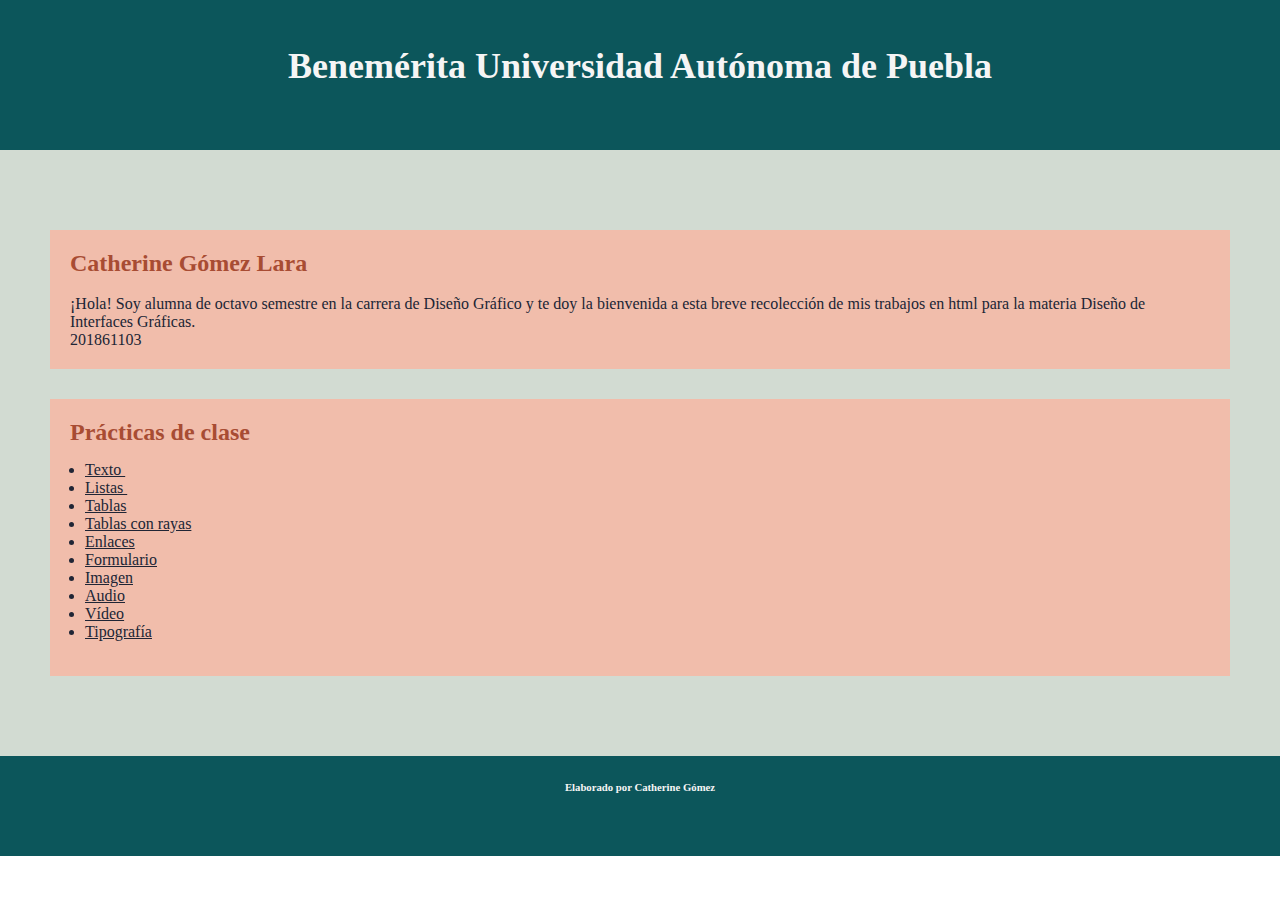
<file: index.html>
<!doctype html>
<html>
<head>
	<meta charset="UTF-8">
	<title>Catherine Gómez Lara</title>
	<!--
	**************
	NRC:30557
	Diseño de Interfaces
	Matrícula: 201861103
	Gómez Lara Catherine
	**************
	-->
<link href="../CSS/estilo_tablas.css" rel="stylesheet" type="text/css">
<link href="CSS/estilo_tablas.css" rel="stylesheet" type="text/css">
</head>

<body>
	<header>
	<h1>Benemérita Universidad Autónoma de Puebla</h1>
	</header>
	<main>
		<section>
			<h2>Catherine Gómez Lara</h2>
			<p>&nbsp;</p>
			<p>¡Hola! Soy alumna de octavo semestre en la carrera de Diseño Gráfico y te doy la bienvenida a esta breve recolección de mis trabajos en html para la materia Diseño de Interfaces Gráficas.
			</p>
<p>201861103</p>
		</section>
		<section>
			<h2>Prácticas de clase</h2>
			<!--Comentario 1: Agregar listas de enlaces de las practicas-->
			<ul>
    <li><a href="html/Estilos de texto.html">Texto&nbsp;</a></li>
    <li><a href="html/Listas.html">Listas&nbsp;</a></li>
    <li><a href="html/Tablas.html">Tablas</a></li>
	<li><a href="html/Tablas_rayas.html">Tablas con rayas</a></li>
	 <li><a href="html/Enlaces.html">Enlaces</a></li>
	<li><a href="html/Formularios.html">Formulario</a></li>
	<li><a href="html/Enlace_imagenes.html">Imagen</a></li>
    <li><a href="html/Audio.html">Audio</a></li>
    <li><a href="html/Video.html">Vídeo</a></li>
	<li><a href="html/Tipografia.html">Tipografía</a></li>
	</ul>
		</section>
	</main>
	<footer>
	  <h6>Elaborado por Catherine Gómez</h6>
</footer>
</body>
</html>
</file>
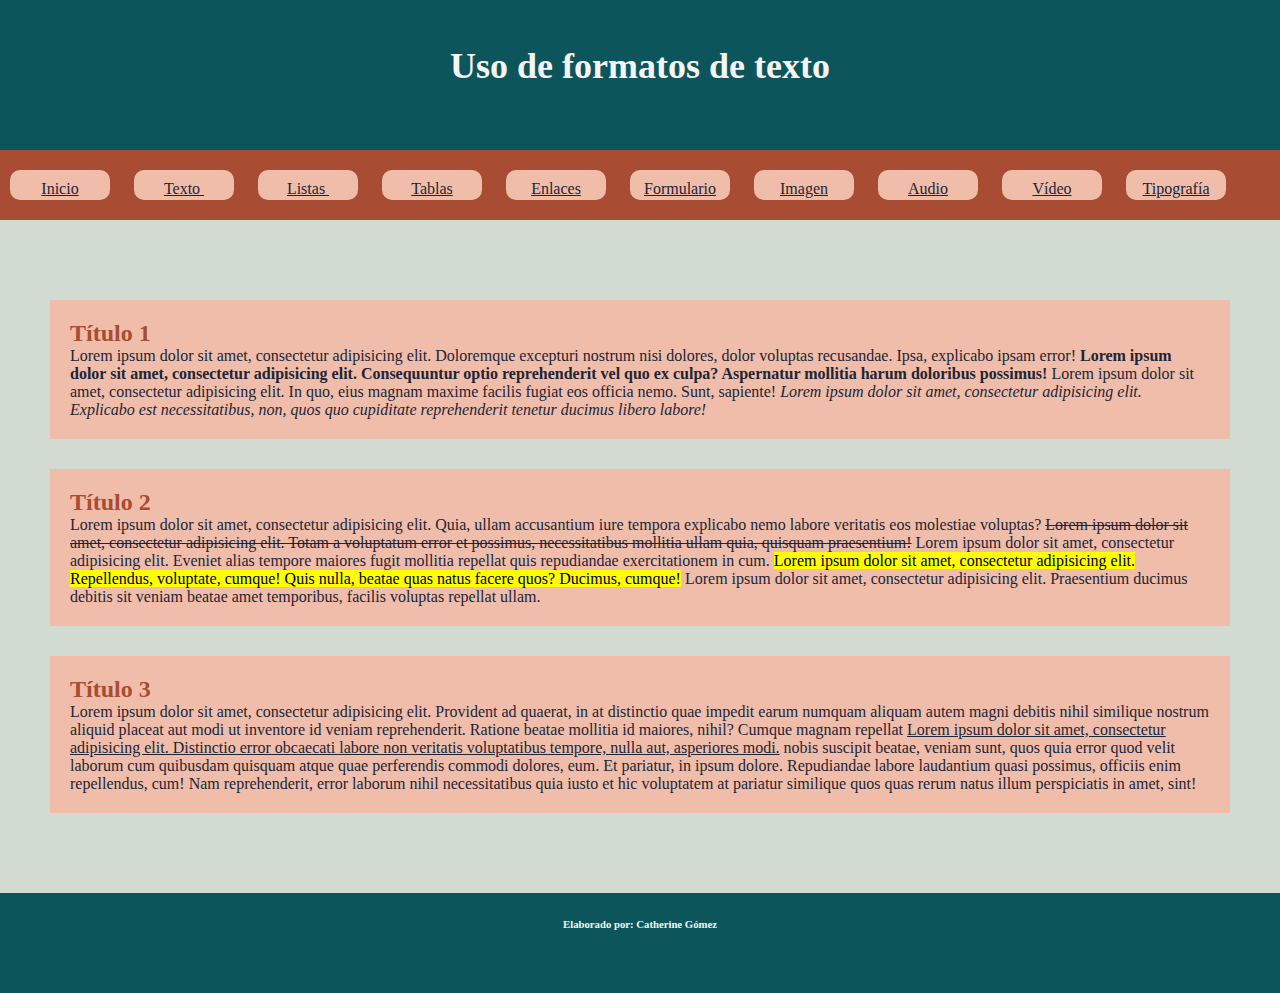
<file: html/Estilos de texto.html>
<!doctype html>
<html>
<head>
<meta charset="UTF-8">
<title>Formatos de texto</title>
	<!--
	RC:30557
	Diseño de Interfaces
	Matrícula: 201861103
	Gómez Lara Catherine
	**************
	-->
<link href="../CSS/estilo_tablas.css" rel="stylesheet" type="text/css">
</head>

<body>
	<header>
		<h1 style="color: #f5f5f5;"> Uso de formatos de texto</h1>
		</header>
		<nav>
	<ul>
	<li><a href="../index.html">Inicio</a></li>
    <li><a href="Estilos de texto.html">Texto&nbsp;</a></li>
    <li><a href="Listas.html">Listas&nbsp;</a></li>
    <li><a href="Tablas.html">Tablas</a></li>
	 <li><a href="Enlaces.html">Enlaces</a></li>
	<li><a href="Formularios.html">Formulario</a></li>
	<li><a href="Enlace_imagenes.html">Imagen</a></li>
    <li><a href="Audio.html">Audio</a></li>
    <li><a href="Video.html">Vídeo</a></li>
	<li><a href="Tipografia.html">Tipografía</a></li>
	</ul>
	</nav>
		<main>
			<section> 
				<h2> Título 1</h2>
				<p>Lorem ipsum dolor sit amet, consectetur adipisicing elit. Doloremque excepturi nostrum nisi dolores, dolor voluptas recusandae. Ipsa, explicabo ipsam error!
				<b> Lorem ipsum dolor sit amet, consectetur adipisicing elit. Consequuntur optio reprehenderit vel quo ex culpa? Aspernatur mollitia harum doloribus possimus!</b> Lorem ipsum dolor sit amet, consectetur adipisicing elit. In quo, eius magnam maxime facilis fugiat eos officia nemo. Sunt, sapiente!
				<i>Lorem ipsum dolor sit amet, consectetur adipisicing elit. Explicabo est necessitatibus, non, quos quo cupiditate reprehenderit tenetur ducimus libero labore!</i>
				</p>
			</section>
			<section>
				<h2> Título 2</h2>
				<p>Lorem ipsum dolor sit amet, consectetur adipisicing elit. Quia, ullam accusantium iure tempora explicabo nemo labore veritatis eos molestiae voluptas?
				<del>Lorem ipsum dolor sit amet, consectetur adipisicing elit. Totam a voluptatum error et possimus, necessitatibus mollitia ullam quia, quisquam praesentium!</del> Lorem ipsum dolor sit amet, consectetur adipisicing elit. Eveniet alias tempore maiores fugit mollitia repellat quis repudiandae exercitationem in cum.
				<mark>Lorem ipsum dolor sit amet, consectetur adipisicing elit. Repellendus, voluptate, cumque! Quis nulla, beatae quas natus facere quos? Ducimus, cumque!</mark> Lorem ipsum dolor sit amet, consectetur adipisicing elit. Praesentium ducimus debitis sit veniam beatae amet temporibus, facilis voluptas repellat ullam.
				</p>
			</section>
			<section>
			<h2>Título 3</h2>
			<p> Lorem ipsum dolor sit amet, consectetur adipisicing elit. Provident ad quaerat, in at distinctio quae impedit earum numquam aliquam autem magni debitis nihil similique nostrum aliquid placeat aut modi ut inventore id veniam reprehenderit. Ratione beatae mollitia id maiores, nihil? Cumque magnam repellat <u>Lorem ipsum dolor sit amet, consectetur adipisicing elit. Distinctio error obcaecati labore non veritatis voluptatibus tempore, nulla aut, asperiores modi.</u> nobis suscipit beatae, veniam sunt, quos quia error quod velit laborum cum quibusdam quisquam atque quae perferendis commodi dolores, eum. Et pariatur, in ipsum dolore. Repudiandae labore laudantium quasi possimus, officiis enim repellendus, cum! Nam reprehenderit, error laborum nihil necessitatibus quia iusto et hic voluptatem at pariatur similique quos quas rerum natus illum perspiciatis in amet, sint!</p>
			</section>
	</main>
	<footer>
	<h6>Elaborado por: Catherine Gómez </h6>
	</footer>
</body>
</html>
</file>
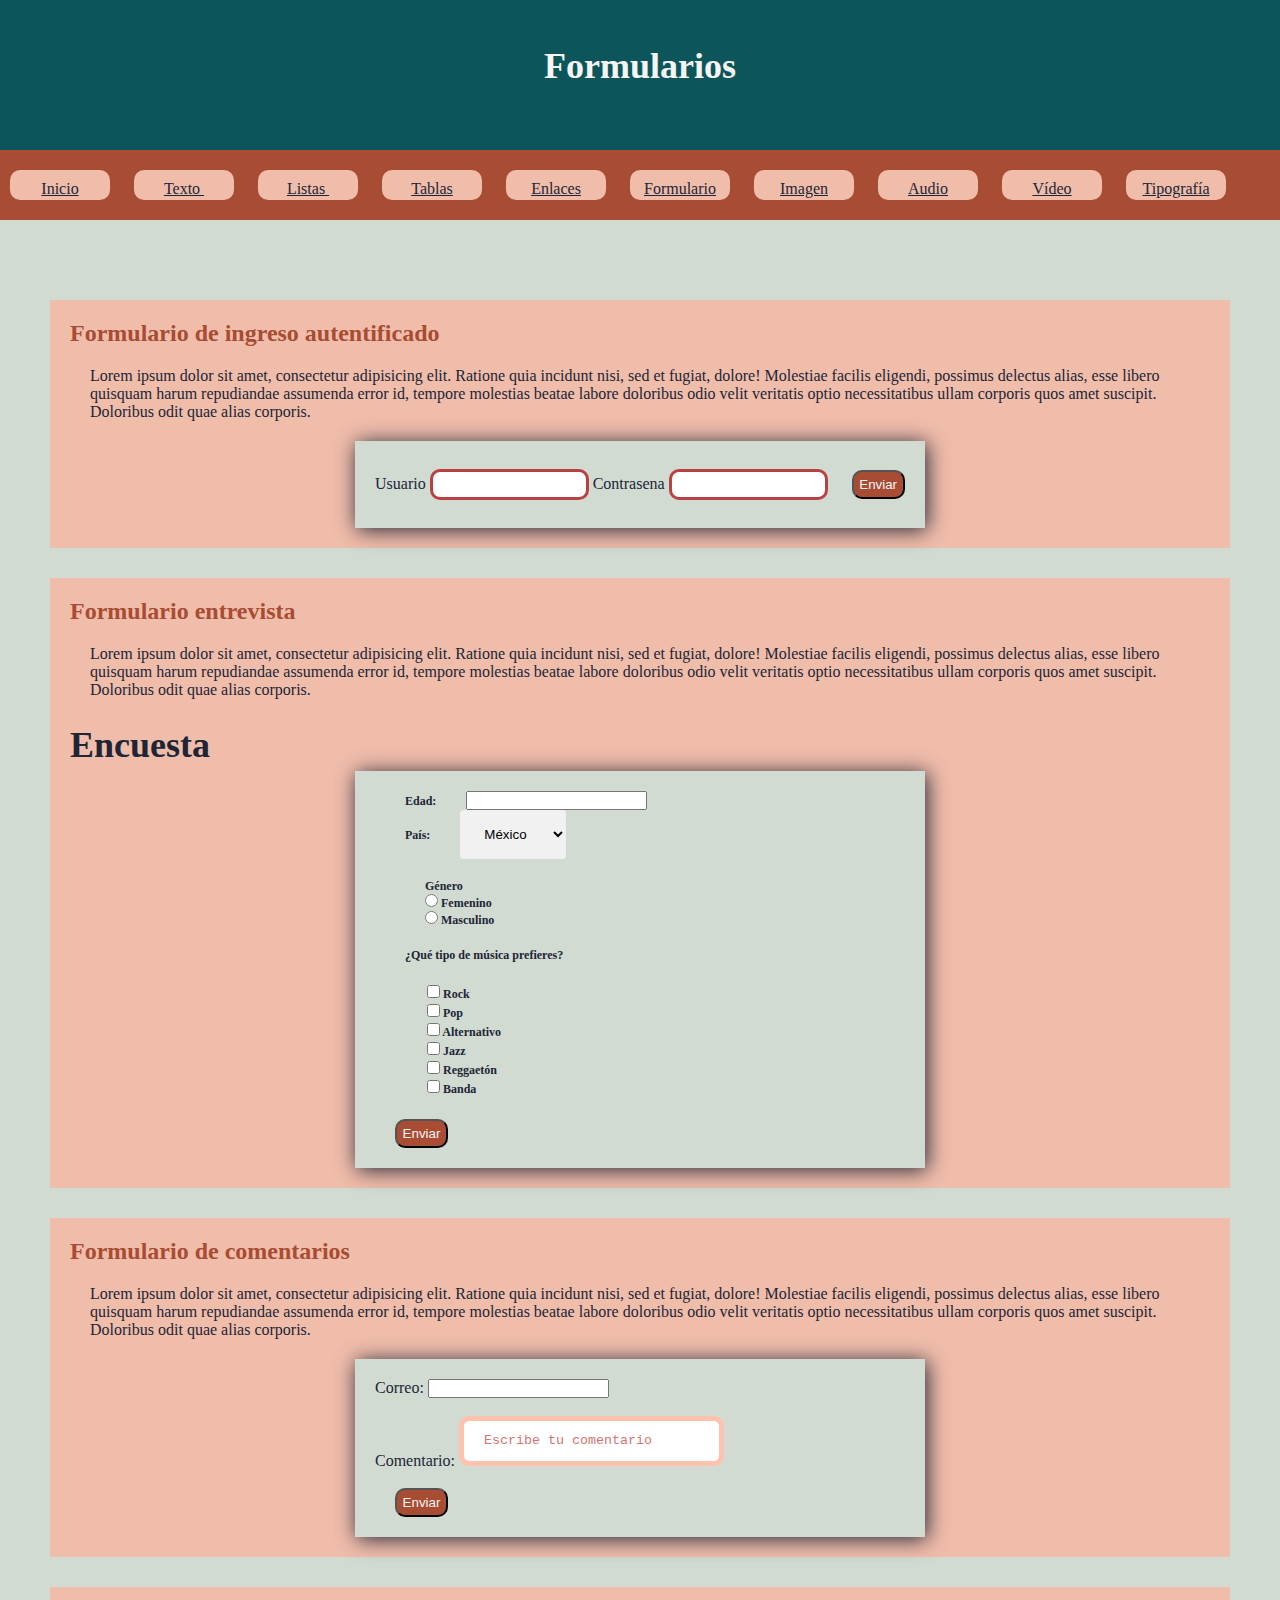
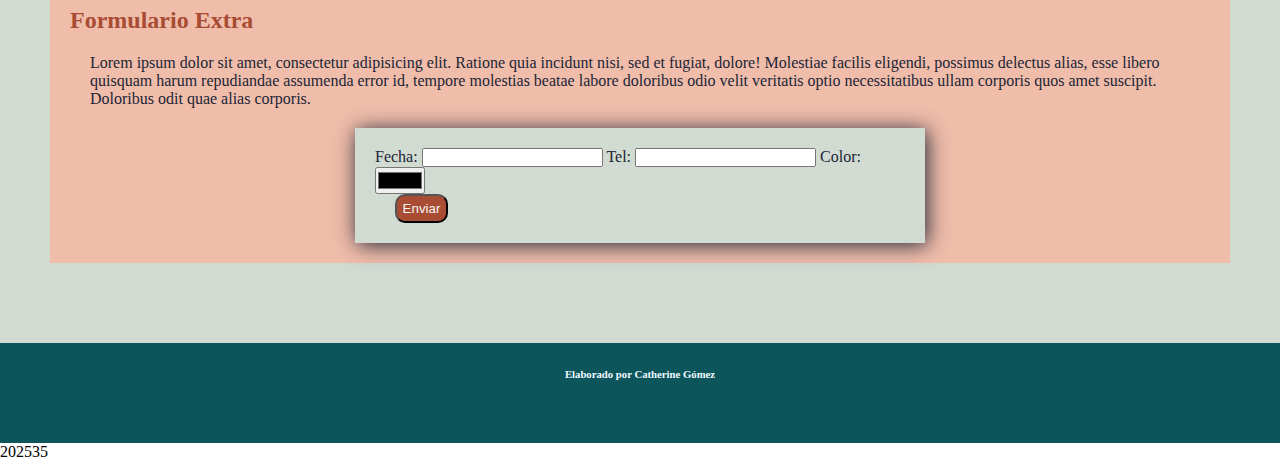
<file: html/Formularios.html>
<!doctype html>
<html>
<head>
<meta charset="UTF-8">
<title>Documento sin título</title>
<link href="../CSS/estilo_formularios.css" rel="stylesheet" type="text/css">
</head>

<body>
<header>
  <h1>Formularios</h1>
</header>
<nav>
  <ul>
    <li><a href="../index.html">Inicio</a></li>
    <li><a href="Estilos de texto.html">Texto&nbsp;</a></li>
    <li><a href="Listas.html">Listas&nbsp;</a></li>
    <li><a href="Tablas.html">Tablas</a></li>
	 <li><a href="Enlaces.html">Enlaces</a></li>
	<li><a href="Formularios.html">Formulario</a></li>
	<li><a href="Enlace_imagenes.html">Imagen</a></li>
    <li><a href="Audio.html">Audio</a></li>
    <li><a href="Video.html">Vídeo</a></li>
	<li><a href="Tipografia.html">Tipografía</a></li>
  </ul>
</nav>
<main>
  <section>
    <h2>Formulario de ingreso autentificado</h2>
    <p>Lorem ipsum dolor sit amet, consectetur adipisicing elit. Ratione quia incidunt nisi, sed et fugiat, dolore! Molestiae facilis eligendi, possimus delectus alias, esse libero quisquam harum repudiandae assumenda error id, tempore molestias beatae labore doloribus odio velit veritatis optio necessitatibus ullam corporis quos amet suscipit. Doloribus odit quae alias corporis.</p>
	  <form action="Procesamiento.html">
	  	<label>Usuario</label>
		  <input type="text" id="usuario" name="usuario">
		  <label>Contrasena</label>
		  <input type="password" id="contrasena" name="contrasena">
		  <input type="submit" value="Enviar">
	  </form>
  </section>
  <section>
    <h2>Formulario entrevista</h2>
    <p>Lorem ipsum dolor sit amet, consectetur adipisicing elit. Ratione quia incidunt nisi, sed et fugiat, dolore! Molestiae facilis eligendi, possimus delectus alias, esse libero quisquam harum repudiandae assumenda error id, tempore molestias beatae labore doloribus odio velit veritatis optio necessitatibus ullam corporis quos amet suscipit. Doloribus odit quae alias corporis.</p>
	  <h3>Encuesta</h3>
    <form id="form1" name="form1" method="post" action="Procesamiento.html">
      <label for="number">Edad:</label>
      <input name="number" type="number" id="number" min="18">
		<br><br>
		<label for="select">País:</label>
      <select name="select" id="select">
          <option>México</option>
          <option>España</option>
          <option>Estados Unidos</option>
          <option>Perú</option>
          <option>Italia</option>
        </select>
		<br>
        <p><label>Género</label>
		  <br>
		  <label>
          <input type="radio" name="G&eacute;nero" value="Femenino" id="Geacutenero_0">
        Femenino</label>
        <br>
        <label>
          <input type="radio" name="G&eacute;nero" value="Masculino" id="Geacutenero_1">
          Masculino</label>
			</p>
        <br>
		<label>¿Qué tipo de música prefieres?</label>
        <table width="200">
          <tr>
            <td><label>
              <input type="checkbox" name="Música" value="casilla de verificación " id="Muacutesica_0">
              Rock</label></td>
          </tr>
          <tr>
            <td><label>
              <input type="checkbox" name="Música" value="casilla de verificación " id="Muacutesica_1">
              Pop</label></td>
          </tr>
          <tr>
            <td><label>
              <input type="checkbox" name="Música" value="Alternativo" id="Muacutesica_2">
              Alternativo</label></td>
          </tr>
          <tr>
            <td><label>
              <input type="checkbox" name="Música" value="Jazz" id="Muacutesica_3">
              Jazz</label></td>
          </tr>
          <tr>
            <td><label>
              <input type="checkbox" name="Música" value="Reggaetón" id="Muacutesica_4">
              Reggaetón</label></td>
          </tr>
          <tr>
            <td><label>
              <input type="checkbox" name="Música" value="Banda" id="Muacutesica_5">
              Banda</label></td>
          </tr>
        </table>
        <input type="submit" value="Enviar">
    </form>
  </section>
  <section>
    <h2>Formulario de comentarios</h2>
    <p>Lorem ipsum dolor sit amet, consectetur adipisicing elit. Ratione quia incidunt nisi, sed et fugiat, dolore! Molestiae facilis eligendi, possimus delectus alias, esse libero quisquam harum repudiandae assumenda error id, tempore molestias beatae labore doloribus odio velit veritatis optio necessitatibus ullam corporis quos amet suscipit. Doloribus odit quae alias corporis.</p>
	  <form action="Procesamiento.html">
    <label for="email">Correo:</label>
    <input type="email" name="email" id="email">
	  <br><br>
    <label for="textarea">Comentario:</label>
    <textarea name="textarea" cols="20" rows="5" maxlength="50" id="textarea">Escribe tu comentario</textarea>
	  <br><br>
    <input type="submit" name="submit" id="submit" value="Enviar">
	  </form>
  </section>
  <section>
    <h2>Formulario Extra&nbsp;</h2>
    <p>Lorem ipsum dolor sit amet, consectetur adipisicing elit. Ratione quia incidunt nisi, sed et fugiat, dolore! Molestiae facilis eligendi, possimus delectus alias, esse libero quisquam harum repudiandae assumenda error id, tempore molestias beatae labore doloribus odio velit veritatis optio necessitatibus ullam corporis quos amet suscipit. Doloribus odit quae alias corporis.</p>
    <form id="form2" name="form2" method="post" action="Procesamiento.html">
      <label for="datetime">Fecha:</label>
      <input type="datetime" name="datetime" id="datetime">
      <label for="tel">Tel:</label>
      <input type="tel" name="tel" id="tel">
      <label for="color">Color:</label>
      <input type="color" name="color" id="color">
	<br>
	 <input type="submit" value="Enviar">
      
    </form>
  </section>
</main>
<footer>
  <h6>Elaborado por Catherine Gómez</h6>
</footer>
202535
</body>
</html>
</file>
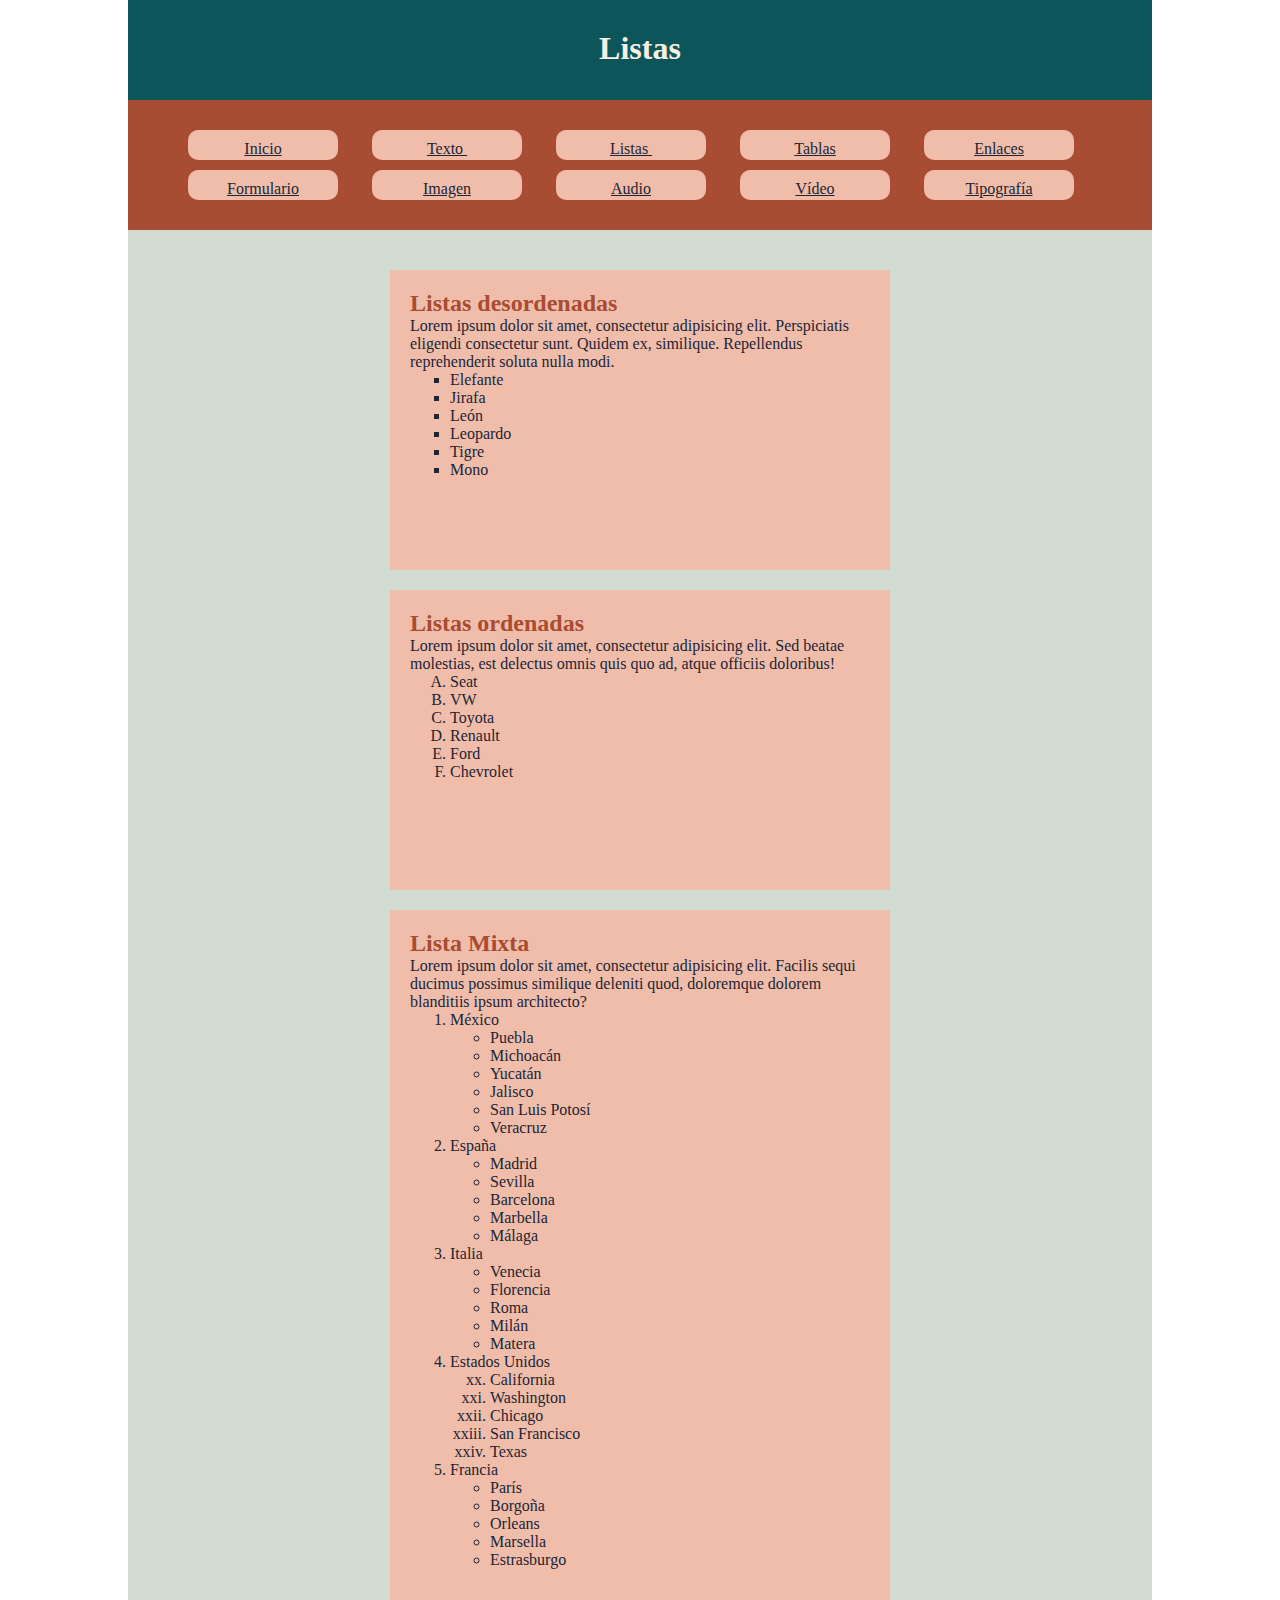
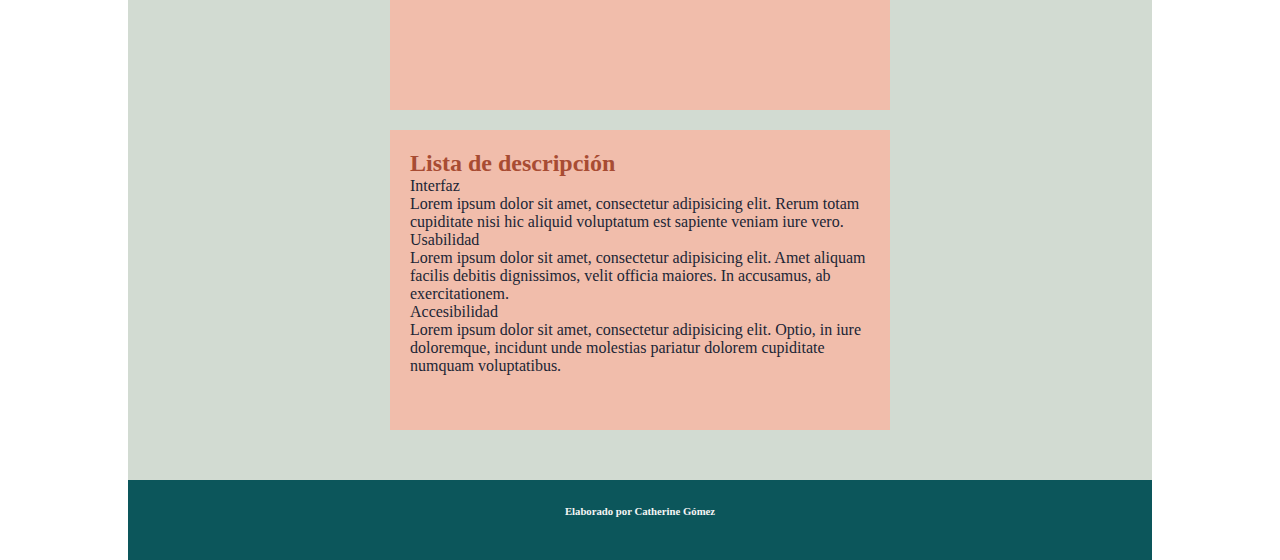
<file: html/Listas.html>
<!doctype html>
<html>
<head>
<meta charset="UTF-8">
<title>Listas</title>
	<!--
	RC:30557
	Diseño de Interfaces
	Matrícula: 201861103
	Gómez Lara Catherine
	**************
	-->
	
<link href="../CSS/estilo_listas.css" rel="stylesheet" type="text/css">
</head>

<body>
	<header>
			<h1 style="color: #F6EFE3;">Listas</h1>
	</header>
	<nav>
	<ul>
	<li><a href="../index.html">Inicio</a></li>
    <li><a href="Estilos de texto.html">Texto&nbsp;</a></li>
    <li><a href="Listas.html">Listas&nbsp;</a></li>
    <li><a href="Tablas.html">Tablas</a></li>
	 <li><a href="Enlaces.html">Enlaces</a></li>
	<li><a href="Formularios.html">Formulario</a></li>
	<li><a href="Enlace_imagenes.html">Imagen</a></li>
    <li><a href="Audio.html">Audio</a></li>
    <li><a href="Video.html">Vídeo</a></li>
	<li><a href="Tipografia.html">Tipografía</a></li>
	</ul></nav>
	<main>
		<section>
			<h2>Listas desordenadas</h2>
			<p>Lorem ipsum dolor sit amet, consectetur adipisicing elit. Perspiciatis eligendi consectetur sunt. Quidem ex, similique. Repellendus reprehenderit soluta nulla modi.</p>
			<ul type="square">
				<li>Elefante</li>
				<li>Jirafa</li>
				<li>León</li>
				<li>Leopardo</li>
				<li>Tigre</li>
				<li>Mono</li>
			</ul>
		</section>
		<section>
			<h2>Listas ordenadas</h2>
			<p>Lorem ipsum dolor sit amet, consectetur adipisicing elit. Sed beatae molestias, est delectus omnis quis quo ad, atque officiis doloribus!</p>
			<ol type="A">
				<li>Seat</li>
				<li>VW</li>
				<li>Toyota</li>
				<li>Renault</li>
				<li>Ford</li>
				<li>Chevrolet</li>
			</ol>
		</section>
		<section class="mixta">
			<h2>Lista Mixta</h2>
			<p>Lorem ipsum dolor sit amet, consectetur adipisicing elit. Facilis sequi ducimus possimus similique deleniti quod, doloremque dolorem blanditiis ipsum architecto?</p>
			<ol>
				<li>México
					<ul>
						<li>Puebla</li>
						<li>Michoacán</li>
						<li>Yucatán</li>
						<li>Jalisco</li>
						<li>San Luis Potosí</li>
						<li>Veracruz</li>
					</ul>
				</li>
				<li>España
					<ul>
						<li>Madrid</li>
						<li>Sevilla</li>
						<li>Barcelona</li>
						<li>Marbella</li>
						<li>Málaga</li>
					</ul>
				</li>
				<li>Italia
					<ul>
						<li>Venecia</li>
						<li>Florencia</li>
						<li>Roma</li>
						<li>Milán</li>
						<li>Matera</li>
					</ul>
				</li>
				<li>Estados Unidos
					<ol type="i" start=20>
						<li>California</li>
						<li>Washington</li>
						<li>Chicago</li>
						<li>San Francisco</li>
						<li>Texas</li>
					</ol>
				</li>
				<li>Francia
					<ul>
						<li>París</li>
						<li>Borgoña</li>
						<li>Orleans</li>
						<li>Marsella</li>
						<li>Estrasburgo</li>
					</ul>
				</li>
			</ol>
		</section>
		<section>
			<h2>Lista de descripción</h2>
			<dl>
				<dt>Interfaz</dt>
					<dd>Lorem ipsum dolor sit amet, consectetur adipisicing elit. Rerum totam cupiditate nisi hic aliquid voluptatum est sapiente veniam iure vero.</dd>
				<dt>Usabilidad</dt>
					<dd>Lorem ipsum dolor sit amet, consectetur adipisicing elit. Amet aliquam facilis debitis dignissimos, velit officia maiores. In accusamus, ab exercitationem.</dd>
				<dt>Accesibilidad</dt>
					<dd>Lorem ipsum dolor sit amet, consectetur adipisicing elit. Optio, in iure doloremque, incidunt unde molestias pariatur dolorem cupiditate numquam voluptatibus.</dd>
			</dl>
		</section>
	</main>
	<footer>
		<h6>Elaborado por Catherine Gómez</h6>
	</footer>
</body>
</html>
</file>
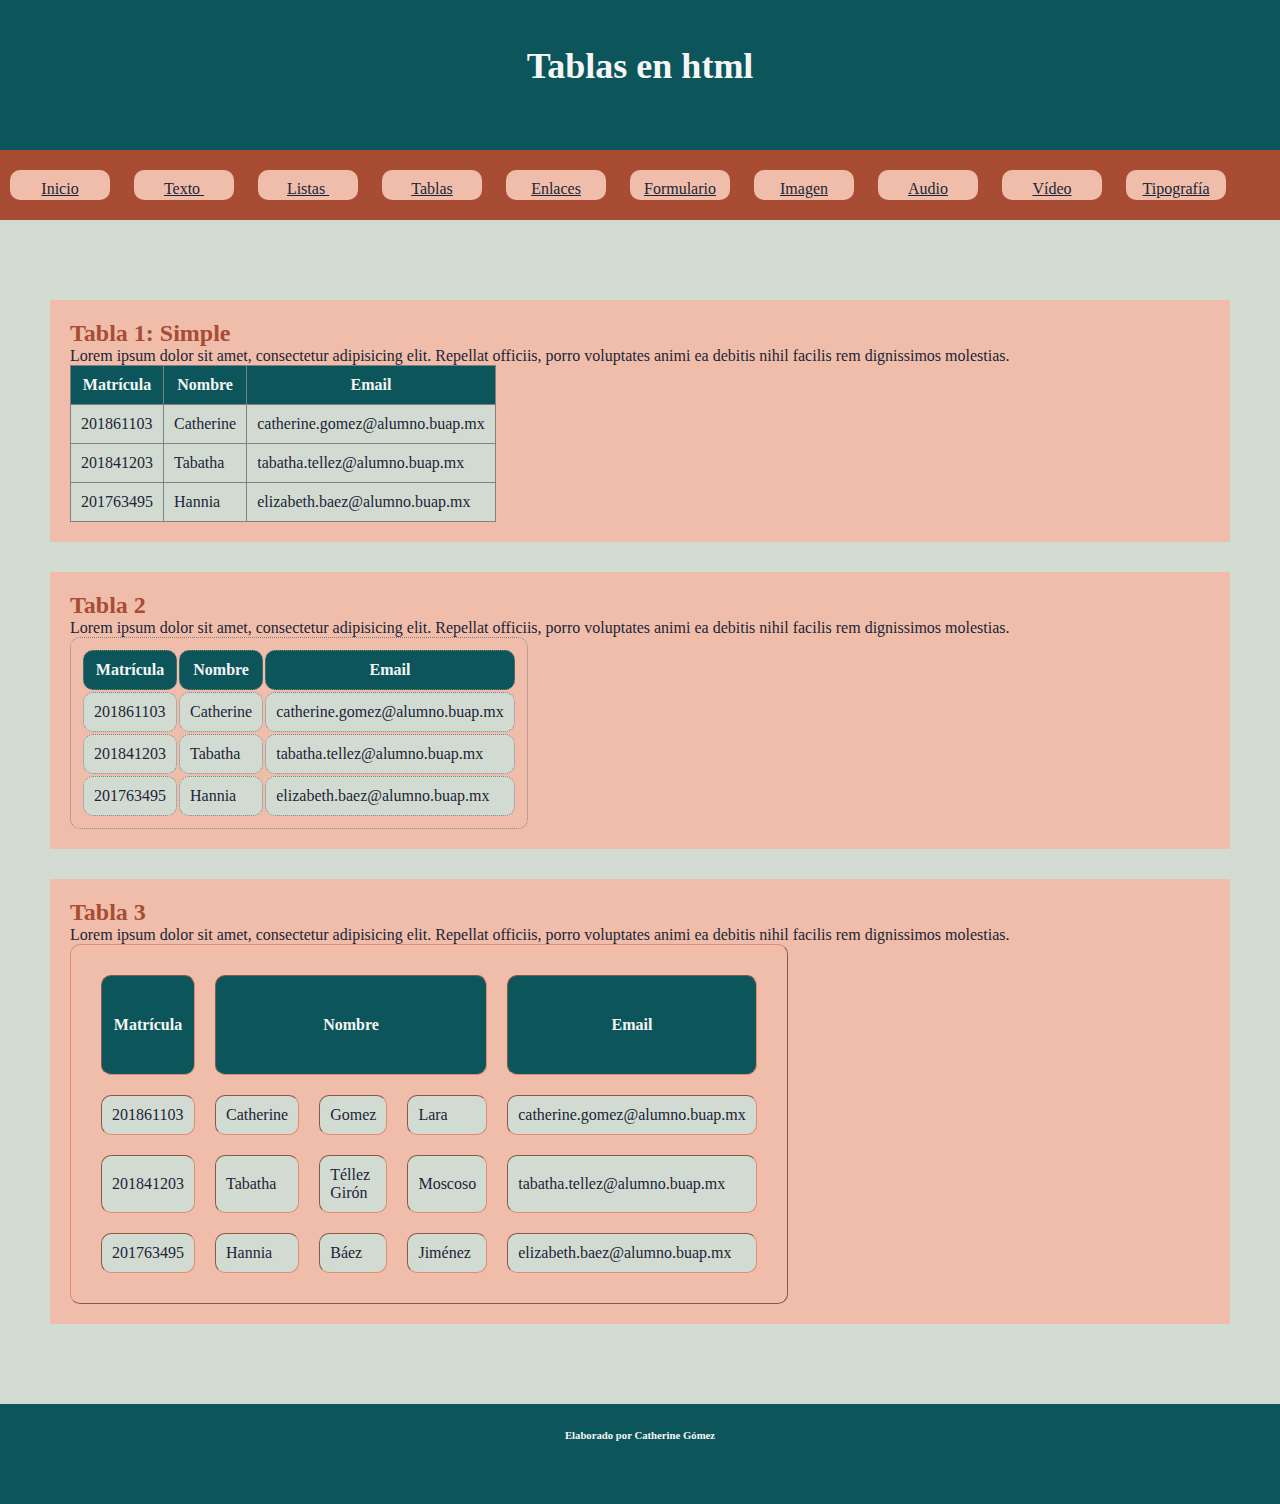
<file: html/Tablas.html>
<!doctype html>
<html>
<head>
<meta charset="UTF-8">
	<title>Tablas</title>
	<!--
***********
NRC: 30557
Diseño de interfaces
Matrícula: 201861103
Gómez Lara Catherine
************
-->
	<style type="text/css">
		table,th,td{
			border-radius: 10px;
			padding: 10px;
		}
		th{
			background-color: #0c565b;
			color: #f5f5f5
		}
		td{
			background-color: #d2dbd2;
		}
	</style>
<link href="../CSS/estilo_tablas.css" rel="stylesheet" type="text/css">
<!--The following script tag downloads a font from the Adobe Edge Web Fonts server for use within the web page. We recommend that you do not modify it.-->
<script>var __adobewebfontsappname__="dreamweaver"</script>
<script src="http://use.edgefonts.net/fondamento:i4:default;dhyana:n4:default;berkshire-swash:n4:default;giddyup-std:n4:default;imprima:n4:default;knewave:n4:default;quicksand:n4:default.js" type="text/javascript"></script>
</head>

<body>
	<header>
		<h1>Tablas en html</h1>
	</header>
<nav>
  <ul>
	<li><a href="../index.html">Inicio</a></li>
    <li><a href="Estilos de texto.html">Texto&nbsp;</a></li>
    <li><a href="Listas.html">Listas&nbsp;</a></li>
    <li><a href="Tablas.html">Tablas</a></li>
	 <li><a href="Enlaces.html">Enlaces</a></li>
	<li><a href="Formularios.html">Formulario</a></li>
	<li><a href="Enlace_imagenes.html">Imagen</a></li>
    <li><a href="Audio.html">Audio</a></li>
    <li><a href="Video.html">Vídeo</a></li>
	<li><a href="Tipografia.html">Tipografía</a></li>
	</ul>
</nav>
<main>
	<section>
		<h2> Tabla 1: Simple</h2>
		<p>Lorem ipsum dolor sit amet, consectetur adipisicing elit. Repellat officiis, porro voluptates animi ea debitis nihil facilis rem dignissimos molestias.</p>
		<table border="1" style="border-collapse:collapse;border-radius: 0px;">
			<thead>
				<tr>
					<th style="border-radius: 0px;">Matrícula</th>
					<th style="border-radius: 0px;">Nombre</th>
					<th style="border-radius: 0px;">Email</th>
				</tr>
			</thead>
			<tbody>
				<tr>
					<td style="border-radius: 0px;">201861103</td>
					<td style="border-radius: 0px;">Catherine</td>
					<td style="border-radius: 0px;">catherine.gomez@alumno.buap.mx</td>
				</tr>
				<tr>
					<td style="border-radius: 0px;">201841203</td>
					<td style="border-radius: 0px;">Tabatha</td>
					<td style="border-radius: 0px;">tabatha.tellez@alumno.buap.mx</td>
				</tr>
				<tr>
					<td style="border-radius: 0px;">201763495</td>
					<td style="border-radius: 0px;">Hannia</td><td style="border-radius: 0px;">elizabeth.baez@alumno.buap.mx</td>
				</tr>
			</tbody>
			<tfoot></tfoot>
		</table>
	</section>
	<section>
		<h2> Tabla 2</h2>
		<p>Lorem ipsum dolor sit amet, consectetur adipisicing elit. Repellat officiis, porro voluptates animi ea debitis nihil facilis rem dignissimos molestias.</p>
		<table border="1" style="border-style:dotted;">
			<thead>
				<tr>
					<th style="border-style:dotted;">Matrícula</th>
					<th style="border-style:dotted;">Nombre</th>
					<th style="border-style:dotted;">Email</th>
				</tr>
			</thead>
			<tbody>
				<tr>
					<td style="border-style:dotted;">201861103</td>
					<td style="border-style:dotted;">Catherine</td>
					<td style="border-style:dotted;">catherine.gomez@alumno.buap.mx</td>
				</tr>
				<tr>
					<td style="border-style:dotted;">201841203</td>
					<td style="border-style:dotted;">Tabatha</td>
					<td style="border-style:dotted;">tabatha.tellez@alumno.buap.mx</td>
				</tr>
				<tr>
					<td style="border-style:dotted;">201763495</td>
					<td style="border-style:dotted;">Hannia</td>
					<td style="border-style:dotted;">elizabeth.baez@alumno.buap.mx</td>
				</tr>
			</tbody>
			
		</table>
	</section>
	<section>
		<h2> Tabla 3</h2>
		<p>Lorem ipsum dolor sit amet, consectetur adipisicing elit. Repellat officiis, porro voluptates animi ea debitis nihil facilis rem dignissimos molestias.</p>
		<table border="1" style="border-color: #dd8e74; width:50%; height: 200px; border-spacing: 20px;">
			<thead>
				<tr>
					<th style="width: 200px">Matrícula</th>
					<th colspan="3" style="height: 100px; width:500px">Nombre</th>
					<th>Email</th>
				</tr>
			</thead>
			<tbody>
				<tr>
					<td>201861103</td>
					<td>Catherine</td>
					<td>Gomez</td>
					<td>Lara</td><td>catherine.gomez@alumno.buap.mx</td>
				</tr>
				<tr>
					<td>201841203</td>
					<td>Tabatha</td>
					<td> Téllez Girón</td>
					<td>Moscoso</td><td>tabatha.tellez@alumno.buap.mx</td>
				</tr>
				<tr>
					<td>201763495</td>
					<td>Hannia</td>
					<td>Báez</td>
					<td>Jiménez</td><td>elizabeth.baez@alumno.buap.mx</td>
				</tr>
			</tbody>
		</table>
	</section>
	</main>
	<footer>
	  <h6>
		  <p>Elaborado por Catherine Gómez</p></h6>
    </footer>
</body>
</html>
</file>
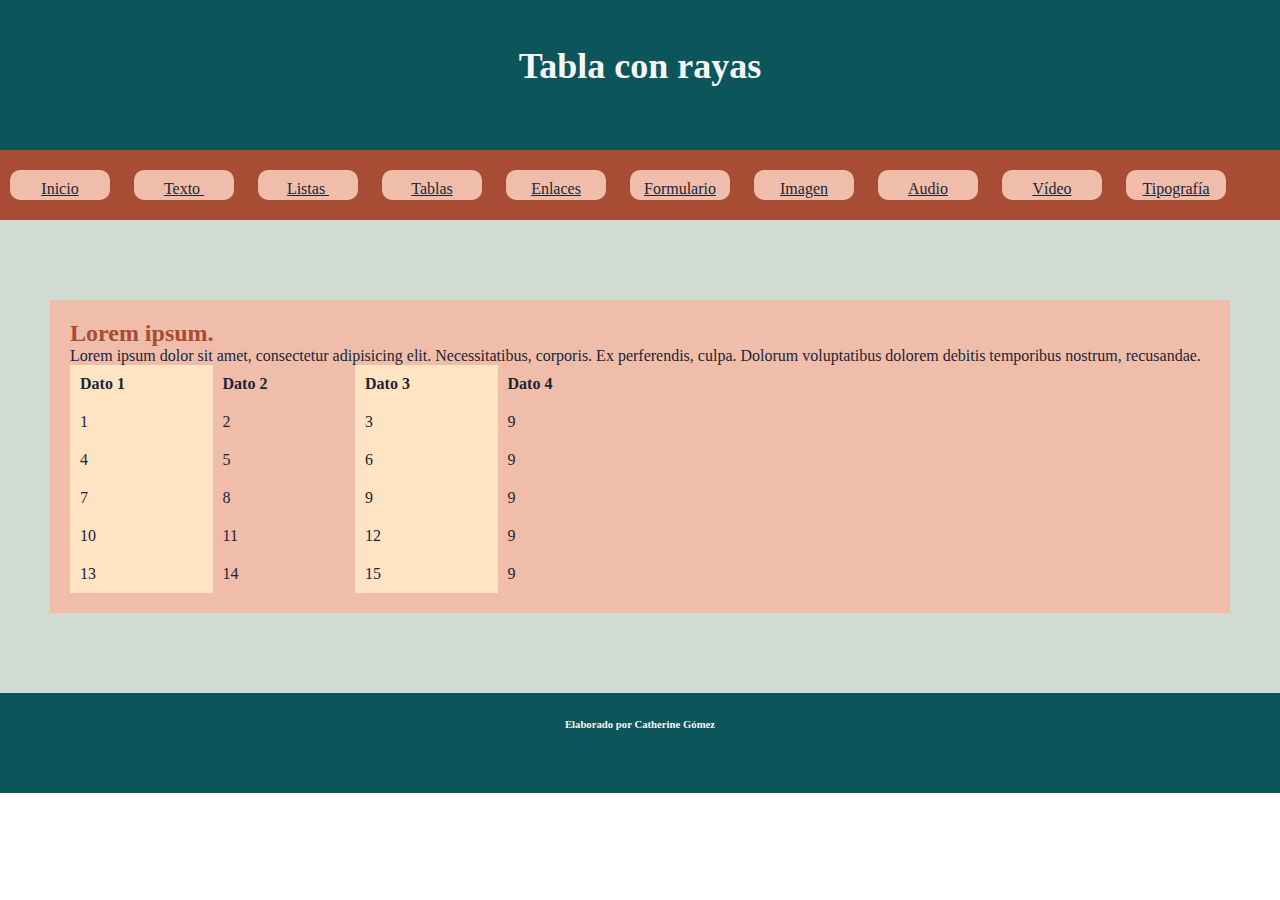
<file: html/Tablas_rayas.html>
<!doctype html>
<html>
<head>
<meta charset="UTF-8">
<title>Tabla con rayas o zebras</title>
	<!--
***********
NRC: 30557
Diseño de interfaces
Matrícula: 201861103
Gómez Lara Catherine
************
-->
	<style type="text/css">
		table{
			border-collapse: collapse;
			width:50%;
		}
		th,td{
			text-align: left;
			padding: 10px;
		}
		th{
			/*background-color:black;
			color:white;*/
		}
		footer {
			text-align: center;
		}
		/*
		Zebras en horizontal
		tr:nth-child(odd){
			background-color:cadetblue;
			color:aliceblue;
			border-style:dashed;
			border-color:red;
		}
		tr:nth-child(even){
			background-color:darkblue;
			color:azure;
			border-style:dotted;
			border-color:green;
		}*/
		/*Zebras en vertical*/
		th:nth-child(odd),td:nth-child(odd){
			background-color:bisque;
		}
</style>
	<link href="../CSS/estilo_tablas.css" rel="stylesheet" type="text/css">
</head>

<body>
	<header>
		<h1>Tabla con rayas</h1>
	</header>
	<nav>
	<ul>
	<li><a href="../index.html">Inicio</a></li>
    <li><a href="Estilos de texto.html">Texto&nbsp;</a></li>
    <li><a href="Listas.html">Listas&nbsp;</a></li>
    <li><a href="Tablas.html">Tablas</a></li>
	 <li><a href="Enlaces.html">Enlaces</a></li>
	<li><a href="Formularios.html">Formulario</a></li>
	<li><a href="Enlace_imagenes.html">Imagen</a></li>
    <li><a href="Audio.html">Audio</a></li>
    <li><a href="Video.html">Vídeo</a></li>
	<li><a href="Tipografia.html">Tipografía</a></li>
	</ul></nav>
	<main>
		<section>
			<h2>Lorem ipsum.</h2>
			<p> Lorem ipsum dolor sit amet, consectetur adipisicing elit. Necessitatibus, corporis. Ex perferendis, culpa. Dolorum voluptatibus dolorem debitis temporibus nostrum, recusandae.</p>
			<table>
				<thead>
					<th>Dato 1</th>
					<th>Dato 2</th>
					<th>Dato 3</th>
					<th>Dato 4</th>
					
				</thead>
				<tbody>
					<tr>
						<td>1</td>
						<td>2</td>
						<td>3</td>
						<td>9</td>
					</tr>
					<tr>
						<td>4</td>
						<td>5</td>
						<td>6</td>
						<td>9</td>
					</tr>
					<tr>
						<td>7</td>
						<td>8</td>
						<td>9</td>
						<td>9</td>
					</tr>
					<tr>
						<td>10</td>
						<td>11</td>
						<td>12</td>
						<td>9</td>
					</tr>
					<tr>
						<td>13</td>
						<td>14</td>
						<td>15</td>
						<td>9</td>
					</tr>
				</tbody>
				<tfoot></tfoot>
			</table>
		</section>
	</main>
	<footer>
		<h6>Elaborado por Catherine Gómez</h6>
	</footer>
</body>
</html>
</file>
<file: CSS/estilo_tablas.css>
@charset "UTF-8";
/* CSS Document */

header{
    background-color: #0c565b;
    color: #f5f5f5;
    padding-top: 25px;
    padding-bottom: 25px;
    height: 150px;
}
h1{
    padding: 20px;
    font-size: 36px;
    width: 1024px;
    height: 100px;
    text-align: center;
    margin-left: auto;
    margin-right: auto;	
}
* {
    padding: 0;
    margin: 0;
    -webkit-box-sizing: border-box;
    -moz-box-sizing: border-box;
    box-sizing: border-box;
}
main section ul {
    padding: 5px;
    margin: 10px;
}
nav ul li {
    list-style-type: none;
    width: 100px;
    background-color: #f1bdab;
    margin-left: 10PX;
    margin-top: 10PX;
    margin-right: 10PX;
    padding: 10px;
    display: inline-block;
    height: 30px;
    text-align: center;
	border-radius: 10px;
}
		li:hover{
			background-color: #d2dbd2;
		}
a:link{
			color: #202535;
		}
		a:visited{
			color: #a84c33;
		}

		a:active{
			color:#f5f5f5;
		}

nav {
    height: 70px;
    ;
    background-color: #a84c33;
}

header, main, footer, nav {
    width: 100%;
}
footer  {
    height: 100px;
    background-color: #0c565b;
	color: #f5f5f5;
}

main {
    background-color: #d2dbd2;
    padding-top: 50px;
    padding-left: 50px;
    padding-right: 50px;
    padding-bottom: 50px;
}


main section {
    background-color: #f1bdab;
    margin-top: 30px;
    margin-bottom: 30px;
    padding-top: 20px;
    padding-right: 20px;
    padding-bottom: 20px;
    padding-left: 20px;
    color: #202535;
}
main section h2 {
    color: #a84c33;
    font-size: 24px;
    text-align: left;
}
footer h6 {
    height: 50px;
    text-align: center;
    margin: 0 auto;
    width: 50%;
    padding-top: 25px;
    padding-bottom: 25px;
    font-family: "Roboto Light";
}
nav ul  {
    height: 50px;
    padding-top: 10px;
    padding-bottom: 10px;
    font-family: "Roboto Light";
}
.size_video {
    width: 30%;
}
.size_video2 {
    width: 50%;
    height: 50%;
}
</file>
<file: CSS/estilo_formularios.css>
@charset "UTF-8";
@import url("../webfonts/Roboto_Light/stylesheet.css");
/* CSS Document */

header{
    background-color: #0c565b;
    color: #f5f5f5;
    padding-top: 25px;
    padding-bottom: 25px;
    height: 150px;
}
h1{
    padding: 20px;
    font-size: 36px;
    width: 1024px;
    height: 100px;
    text-align: center;
    margin-left: auto;
    margin-right: auto;	
}
* {
    padding: 0;
    margin: 0;
    -webkit-box-sizing: border-box;
    -moz-box-sizing: border-box;
    box-sizing: border-box;
}
main section form {
    margin: 0 auto;
    padding: 20px;
    width: 50%;
    background-color: #d2dbd2;
    -webkit-box-shadow: 2px 2px 20px;
    box-shadow: 2px 2px 20px;
}
h3 {
    font-size: 36px;
    padding-top: 5px;
    padding-bottom: 5px;
}
nav ul li {
    list-style-type: none;
    width: 100px;
    background-color: #f1bdab;
    margin-left: 10PX;
    margin-top: 10PX;
    margin-right: 10PX;
    padding: 10px;
    display: inline-block;
    height: 30px;
    text-align: center;
    border-radius: 10px;	
}
		li:hover{
			background-color: #d2dbd2;
		}
a:link{
			color: #202535;
		}
		a:visited{
			color: #a84c33;
		}

		a:active{
			color:#f5f5f5;
		}

#form1 {
    width: 50%;
    height: auto;
    font-size: 0px;
}
nav {
    height: 70px;
    ;
    background-color: #a84c33;
}
header, main, footer, nav {
    width: 100%;
}
footer  {
    height: 100px;
    background-color: #0c565b;
	color: aliceblue;
}

footer h6 {
    height: 50px;
    text-align: center;
    margin: 0 auto;
    width: 50%;
    padding-top: 25px;
    padding-bottom: 25px;
}

main {
    background-color: #d2dbd2;
    padding-top: 50px;
    padding-left: 50px;
    padding-right: 50px;
    padding-bottom: 50px;
}


main section {
    background-color: #f1bdab;
    margin-top: 30px;
    margin-bottom: 30px;
    padding-top: 20px;
    padding-right: 20px;
    padding-bottom: 20px;
    padding-left: 20px;
    color: #202535;
}
main section h2 {
    color: #a84c33;
    font-size: 24px;
    text-align: left;
}
footer h6 {
    height: 50px;
    text-align: center;
    margin: 0 auto;
    width: 50%;
    padding-top: 25px;
    padding-bottom: 25px;
}
nav ul  {
    height: 50px;
    padding-top: 10px;
    padding-bottom: 10px;
}
.size_video {
    width: 30%;
}
.size_video2 {
    width: 50%;
    height: 50%;
}
#form1 label {
    font-weight: bold;
    font-size: 12px;
    padding: 20px 30px;
    margin-top: px;
}
#form1 p {
    padding: 20px;
}
#form1 table {
    padding: 20px;
}
main section p {
    padding: 20px;
}

input[type=text], input[type=password]{
	width: 30%;
	padding: 5px;
	margin:8px 0;
	border: 3px solid #B84143;
	border-radius: 10px;
	color: #202535;
}

input[type=submit]{
	width: 10%;
	padding: 5px;
	border-radius: 10px;
	margin-left: 20px;
	background-color: #a84c33;
	color: #f5f5f5;
	cursor: pointer;
}
input[type=text]:focus{
	background-color: #FDE7E0;
	border: 2px solid #FF8784;
}
input[type=submit]:hover{
	background-color: #FFC2AD;
	color: #6F3A39;
}
textarea{
	width: 50%;
	height: 50px;
	padding: 12px 20px;
	color: #D67371;
	border-radius: 10px;
	border:5px solid #FFC2AD;
	resize:none;
}
select{
	width: 20%;
	padding: 16px 20px;
	border:none;
	border-radius:4px;
	background-color: #F1F1F1;
}
</file>
<file: CSS/estilo_listas.css>
@charset "UTF-8";
@import url("../webfonts/Roboto_Light/stylesheet.css");
/* CSS Document */	
		*{
		margin:0;
		box-sizing:border-box;
		}
		h2{
			color:#a84c33;
		}
		header,nav,main, section,footer{
		margin: 0 auto;
		}
		
		header{
		height: 100px;
		width: 1024px;
		background-color: #0c565b;
		color: #F5F5F5;
		padding: 20px;
		text-align: center;
		padding-top: 30px;
		padding-bottom: 20px;
		}
		
		nav{
		height: 130px;	
		width: 1024px;
		background-color: #a84c33;
		padding-top: 20px;
		padding-bottom:20px:
		}
		
		nav ul li {
    list-style-type: none;
    width: 150px;
    background-color: #f1bdab;
    margin-left: 20PX;
    margin-top: 10PX;
    margin-right: 10PX;
    padding: 10px;
    display: inline-block;
    height: 30px;
    text-align: center;
    border-radius: 10px;
		}
		li:hover{
			background-color: #d2dbd2;
		}
a:link{
			color: #202535;
		}
		a:visited{
			color: #a84c33;
		}

		a:active{
			color:#f5f5f5;
		}
		
		main{
		width:1024px;
		height: 1850px;
		background-color: #d2dbd2;
		padding: 20px;
		padding-top: 20px;
		padding-bottom:20px:
		}
		
		section{
		color:#202535;
		width: 500px;
		height: 300px;
		padding: 20px;
		margin-top: 20px;
		margin-bottom: 20px;
		background-color: #f1bdab;
		}
		
		section.mixta{
		width: 500px;
		height: 800px;
		}
	
		footer{
		background-color: #0c565b;
		height: 80px; 
		width: 1024px;
		text-align: center;
		color:#F5F5F5
		}

footer h6 {
    height: 50px;
    text-align: center;
    margin: 0 auto;
    width: 50%;
    padding-top: 25px;
    padding-bottom: 25px;
}
</file>
